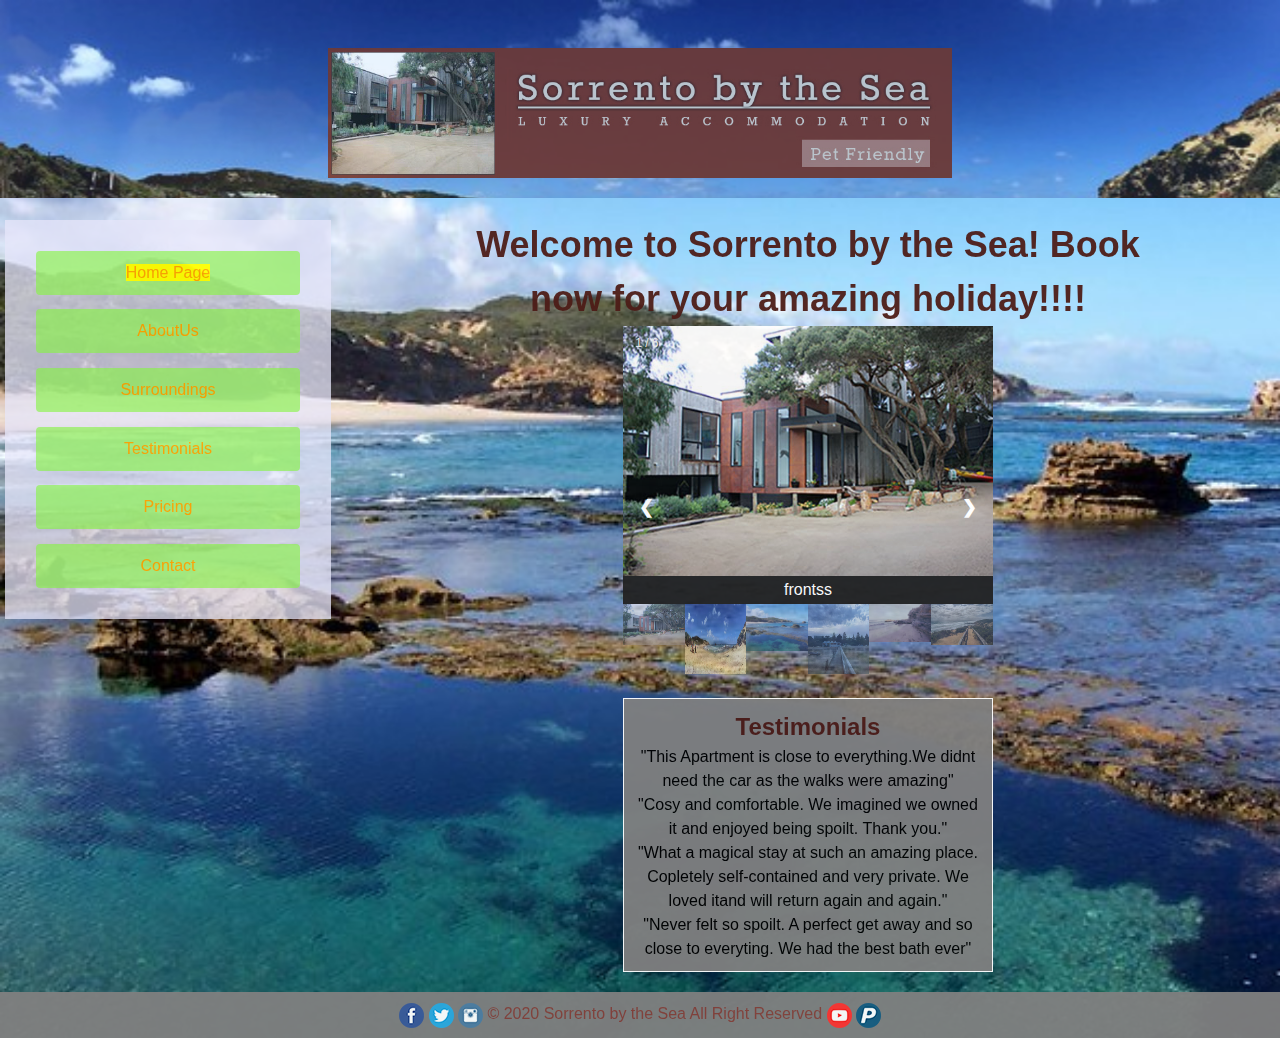
<file: index.html>
﻿<!DOCTYPE html>
<html lang="en">
<head>
    <meta charset="utf-8" />
    <link href="WebStyle.css" rel="stylesheet" />
    <title>Homepage</title>
</head>
<body>
    <header>
        
        <a href="index.html"><img src="image/sorrento_by_the_sea_logo.jpg" alt="sorrentoLogo" id="companyLogo" class="center" /></a>
    </header>
    
    <div class="flexcontainer">
        <nav>
            <ul>
                <li><a href="index.html" class="indicator">Home Page</a></li>
                <li><a href="AboutUs.html">AboutUs</a></li>
                <li><a href="Surroundings.html">Surroundings</a></li>
                <li><a href="Testimonials.html">Testimonials</a></li>
                <li><a href="Pricing.html">Pricing</a></li>
                <li><a href="Contact.html">Contact</a></li>
                <!--<li><a href="AboutUs">tesnewt</a></li>-->
            </ul>

        </nav>
        <article>
            <h2 id="welcome">Welcome to Sorrento by the Sea! Book now for your amazing holiday!!!!</h2>
            <div class="slideshow-container">
                <div class="mySlides fade">
                    <div class="numbertext">1 / 6</div>
                    <img src="image/apartment_front.jpg" alt="front"  class="homepic" style="width:100%" />
                   
                </div>
                <div class="mySlides fade">
                    <div class="numbertext">2 / 6</div>
                    <img src="image/back_beach.jpg" alt="backbeach" class="homepic" style="width:100%" />
                    
                </div>
                <div class="mySlides fade">
                    <div class="numbertext">3 / 6</div>
                    <img src="image/ocean_beach3.jpg" alt="oceanbeach3" class="homepic" style="width:100%" />
                    
                </div>
                <div class="mySlides fade">
                    <div class="numbertext">4 / 6</div>
                    <img src="image/sorrento_from_jetty.jpg" alt="jetty" class="homepic" style="width:100%" />
                    
                </div>
                <div class="mySlides fade">
                    <div class="numbertext">5 / 6</div>
                    <img src="image/ocean_beach.jpg" alt="oceanbeach" class="homepic" style="width:100%" />
                    
                </div>
                <div class="mySlides fade">
                    <div class="numbertext">6 / 6</div>
                    <img src="image/back_beach_sorrento.jpg" alt="backbeachsorrento" class="homepic" style="width:100%" />
                   
                </div>
                <a class="prev" onclick="plusSlides(-1)">&#10094;</a>
                <a class="next" onclick="plusSlides(1)">&#10095;</a>
                <!-- Image text -->
                <div class="caption-container">
                    <p id="caption"></p>
                </div>
                <!-- Thumbnail images -->
                <div class="row">
                    <div class="column">
                        <img class="demo cursor" src="image/apartment_front.jpg" style="width:100%; height:70%" onclick="currentSlide(1)" alt="frontss">
                    </div>
                    <div class="column">
                        <img class="demo cursor" src="image/back_beach.jpg" alt="backbeach" style="width:100%; height:70px" onclick="currentSlide(2)">
                    </div>
                    <div class="column">
                        <img class="demo cursor" src="image/ocean_beach3.jpg" alt="oceanbeach3" style="width:100%" onclick="currentSlide(3)">
                    </div>
                    <div class="column">
                        <img class="demo cursor" src="image/sorrento_from_jetty.jpg" alt="jetty" style="width:100%; height:70px" onclick="currentSlide(4)">
                    </div>
                    <div class="column">
                        <img class="demo cursor" src="image/ocean_beach.jpg" alt="oceanbeach" style="width:100%" onclick="currentSlide(5)">
                    </div>
                    <div class="column">
                        <img class="demo cursor" src="image/back_beach_sorrento.jpg" alt="backbeachsorrento" style="width:100%" onclick="currentSlide(6)">
                    </div>
                </div>

            </div>
            <br/>
           
            <section id="cxcomment">
                <a href="Testimonials.html"><h2>Testimonials</h2></a>
                <span>
                    "This Apartment is close to everything.We didnt need the car as the walks were amazing"<br />
                    "Cosy and comfortable. We imagined we owned it and enjoyed being spoilt. Thank you."<br />
                    "What a magical stay at such an amazing place. Copletely self-contained and very private.
                    We loved itand will return again and again."<br />
                    "Never felt so spoilt. A perfect get away and so close to everyting. We had the best bath ever"
                </span>


            </section>

        </article>
    </div>
    
    <footer>
       
        <a href="http://www.facebook.com"><img src="image/facebook_small.png" alt="facebook" class="footpic" /></a>
        <a href="http://www.twitter.com"><img src="image/twitter_small.png" alt="twitter" class="footpic" /></a>
        <a href="http://www.instagram.com"><img src="image/instagram_small.png" alt="instagram" class="footpic" /></a>
        © 2020 Sorrento by the Sea All Right Reserved
        <a href="http://www.youtube.com"><img src="image/youtube-variation_small.png" alt="youtube" class="footpic" /></a>
        <a href="http://www.paypal.com"><img src="image/paypal_small.png" alt="paypal" class="footpic" /></a>
        
    </footer>

    <script>
        var slideIndex = 1;
        showSlides(slideIndex);

        // Next/previous controls
        function plusSlides(n) {
            showSlides(slideIndex += n);
        }

        // Thumbnail image controls
        function currentSlide(n) {
            showSlides(slideIndex = n);
        }

        function showSlides(n) {
            var i;
            var slides = document.getElementsByClassName("mySlides");
            var dots = document.getElementsByClassName("demo");
            var captionText = document.getElementById("caption");
            if (n > slides.length) { slideIndex = 1 }
            if (n < 1) { slideIndex = slides.length }
            for (i = 0; i < slides.length; i++) {
                slides[i].style.display = "none";
            }
            for (i = 0; i < dots.length; i++) {
                dots[i].className = dots[i].className.replace(" active", "");
            }
            slides[slideIndex - 1].style.display = "block";
            dots[slideIndex - 1].className += " active";
            captionText.innerHTML = dots[slideIndex - 1].alt;
        }
    </script>
</body>
</html>
</file>
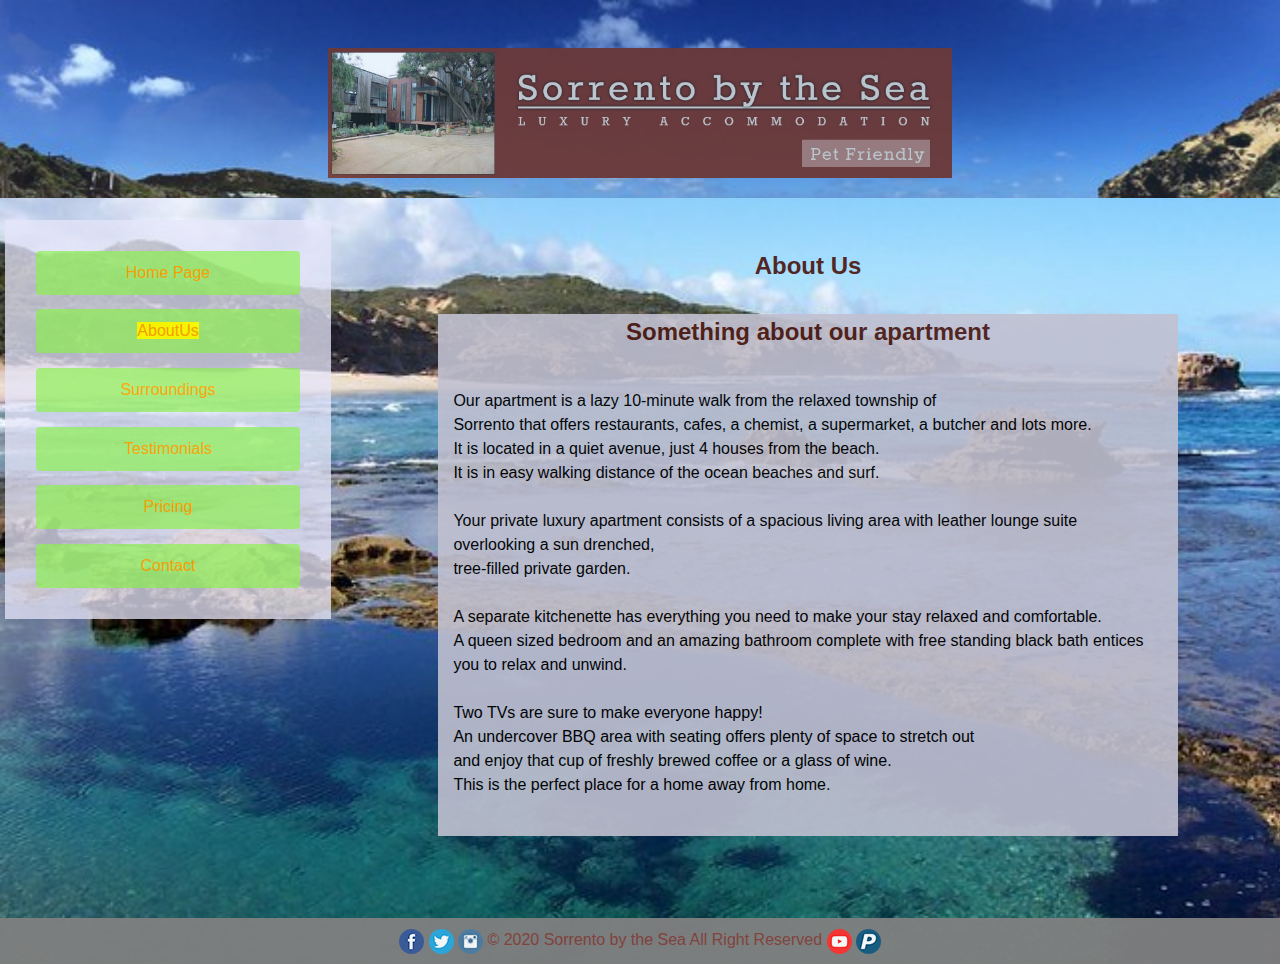
<file: AboutUs.html>
﻿<!DOCTYPE html>
<html lang="en">
<head>
    <meta charset="utf-8" />
    <link href="WebStyle.css" rel="stylesheet" />
    <title>About Us</title>
</head>
<body>
    <header>
        <a href="index.html"><img src="image/sorrento_by_the_sea_logo.jpg" alt="sorrentoLogo" id="companyLogo" class="center" /></a>
    </header>

    <div class="flexcontainer">
        <nav>
            <ul>
                <li><a href="index.html">Home Page</a></li>
                <li><a href="AboutUs.html" class="indicator">AboutUs</a></li>
                <li><a href="Surroundings.html">Surroundings</a></li>
                <li><a href="Testimonials.html">Testimonials</a></li>
                <li><a href="Pricing.html">Pricing</a></li>
                <li><a href="Contact.html">Contact</a></li>
            </ul>

        </nav>
        <article>
            <h2 style="justify-content: center;padding: 4%;">About Us</h2>
            
            <section class="aboutus">
                <h2>Something about our apartment</h2>
                <div style="text-align: left; padding: 15px;">
                    <p>
                        <br />Our apartment is a lazy 10-minute walk from the relaxed township of <br />
                        Sorrento that offers restaurants, cafes, a chemist, a supermarket, a butcher and lots more.<br />
                        It is located in a quiet avenue, just 4 houses from the beach.<br />
                        It is in easy walking distance of the ocean beaches and surf.<br /><br />
                    </p>
                    <p>
                        Your private luxury apartment consists of a spacious living area with leather lounge suite overlooking a sun drenched,<br />
                        tree-filled private garden.<br /><br />
                    </p>
                    <p>
                        A separate kitchenette has everything you need to make your stay relaxed and comfortable.<br />
                        A queen sized bedroom and an amazing bathroom complete with free standing black bath entices you to relax and unwind.<br /><br />
                    </p>
                    <p>
                        Two TVs are sure to make everyone happy! <br />
                        An undercover BBQ area with seating offers plenty of space to stretch out <br />
                        and enjoy that cup of freshly brewed coffee or a glass of wine.<br />
                        This is the perfect place for a home away from home.<br /><br />
    
                    </p>
                </div>
                
            </section>
        </article>
    </div>

    <footer>

        <a href="http://www.facebook.com"><img src="image/facebook_small.png" alt="facebook" class="footpic" /></a>
        <a href="http://www.twitter.com"><img src="image/twitter_small.png" alt="twitter" class="footpic" /></a>
        <a href="http://www.instagram.com"><img src="image/instagram_small.png" alt="instagram" class="footpic" /></a>
        © 2020 Sorrento by the Sea All Right Reserved
        <a href="http://www.youtube.com"><img src="image/youtube-variation_small.png" alt="youtube" class="footpic" /></a>
        <a href="http://www.paypal.com"><img src="image/paypal_small.png" alt="paypal" class="footpic" /></a>

    </footer>
</body>
</html>
</file>
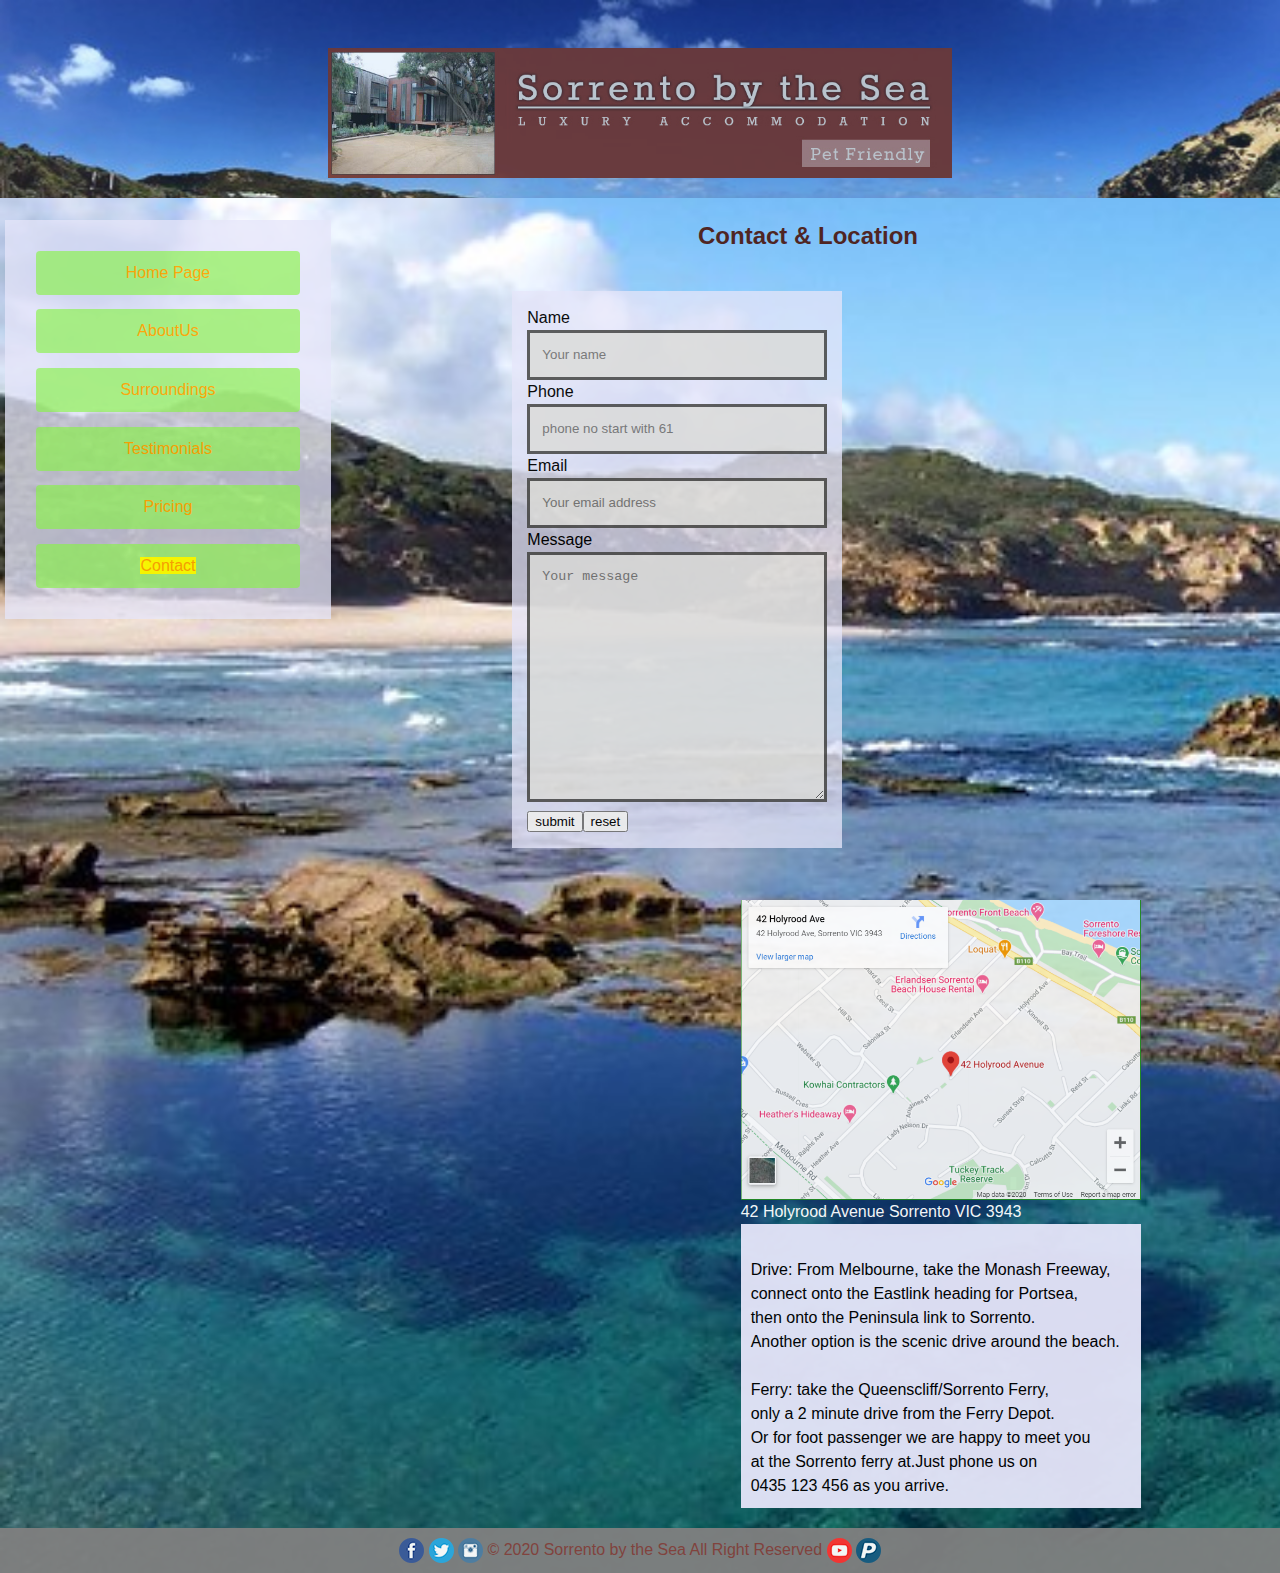
<file: Contact.html>
﻿<!DOCTYPE html>
<html lang="en">
<head>
    <meta charset="utf-8" />

    <link href="WebStyle.css" rel="stylesheet" />
    <script src="ContactsValidation.js"></script>
    <title>Contact</title>
</head>
<body>
    <header>
        <a href="Homepage.html"><img src="image/sorrento_by_the_sea_logo.jpg" alt="sorrentoLogo" id="companyLogo" class="center" /></a>
    </header>
    <div class="flexcontainer">
        <nav>
            <ul>
                <li><a href="index.html">Home Page</a></li>
                <li><a href="AboutUs.html">AboutUs</a></li>
                <li><a href="Surroundings.html">Surroundings</a></li>
                <li><a href="Testimonials.html">Testimonials</a></li>
                <li><a href="Pricing.html">Pricing</a></li>
                <li><a href="Contact.html" class="indicator">Contact</a></li>
            </ul>

        </nav>
        <article>
            <h2>Contact & Location</h2>
            <div class="contactform">
                <form name="Cform" action="#" method="post" onsubmit="return validateAll(this)">
                    <label id="lblName" for="name">Name</label><br />
                    <input type="text" id="name" class="valid" onblur="return validateName(this,txtName_Help)" name="anyname" placeholder="Your name" /><span id="txtName_Help"></span><br />

                    <label for="phone">Phone</label><br />
                    <input type="text" id="phone" class="valid" onblur="return validatePhoneNo(this,phone_Help)" name="phoneno" placeholder="phone no start with 61" /><span id="phone_Help"></span><br />

                    <label for="email">Email</label><br />
                    <input type="email" id="email" class="valid" onblur="return validateEmail(this,Email_Help)" name="emailaddress" placeholder="Your email address" /><span id="Email_Help"></span><br />

                    <label for="message">Message</label><br />
                    <textarea id="message" type="text" class="valid" onblur="return validateNonEmpty(this,txtmessage_Help)" name="messagesss" placeholder="Your message"></textarea><span id="txtmessage_Help"></span><br />
                    <p id="formErrorMessage"></p>
                    <input name="submit1" type="submit" value="submit" /><input name="Reset1" type="reset" value="reset" /><br />
                </form>
            </div>
            <div id="mapblock">
                <img src="image/LocationMap.png" alt="map" id="map" /><br />
                <p style="color: white;">42 Holyrood Avenue Sorrento VIC 3943</p>
                <p id="direction">
                   <br />Drive: From Melbourne, take the Monash Freeway,<br />
                    connect onto the Eastlink heading for Portsea,<br />
                    then onto the Peninsula link to Sorrento.<br />
                    Another option is the scenic drive around the beach. <br /><br />
                    Ferry: take the Queenscliff/Sorrento Ferry,<br />
                    only a 2 minute drive from the Ferry Depot. <br />
                    Or for foot passenger we are happy to meet you<br />
                    at the Sorrento ferry at.Just phone us on <br />
                    0435 123 456 as you arrive.<br />
                </p>
            </div>
            
        </article>
    </div>

    <footer>

        <a href="http://www.facebook.com"><img src="image/facebook_small.png" alt="facebook" class="footpic" /></a>
        <a href="http://www.twitter.com"><img src="image/twitter_small.png" alt="twitter" class="footpic" /></a>
        <a href="http://www.instagram.com"><img src="image/instagram_small.png" alt="instagram" class="footpic" /></a>
        © 2020 Sorrento by the Sea All Right Reserved
        <a href="http://www.youtube.com"><img src="image/youtube-variation_small.png" alt="youtube" class="footpic" /></a>
        <a href="http://www.paypal.com"><img src="image/paypal_small.png" alt="paypal" class="footpic" /></a>

    </footer>
</body>
</html>
</file>
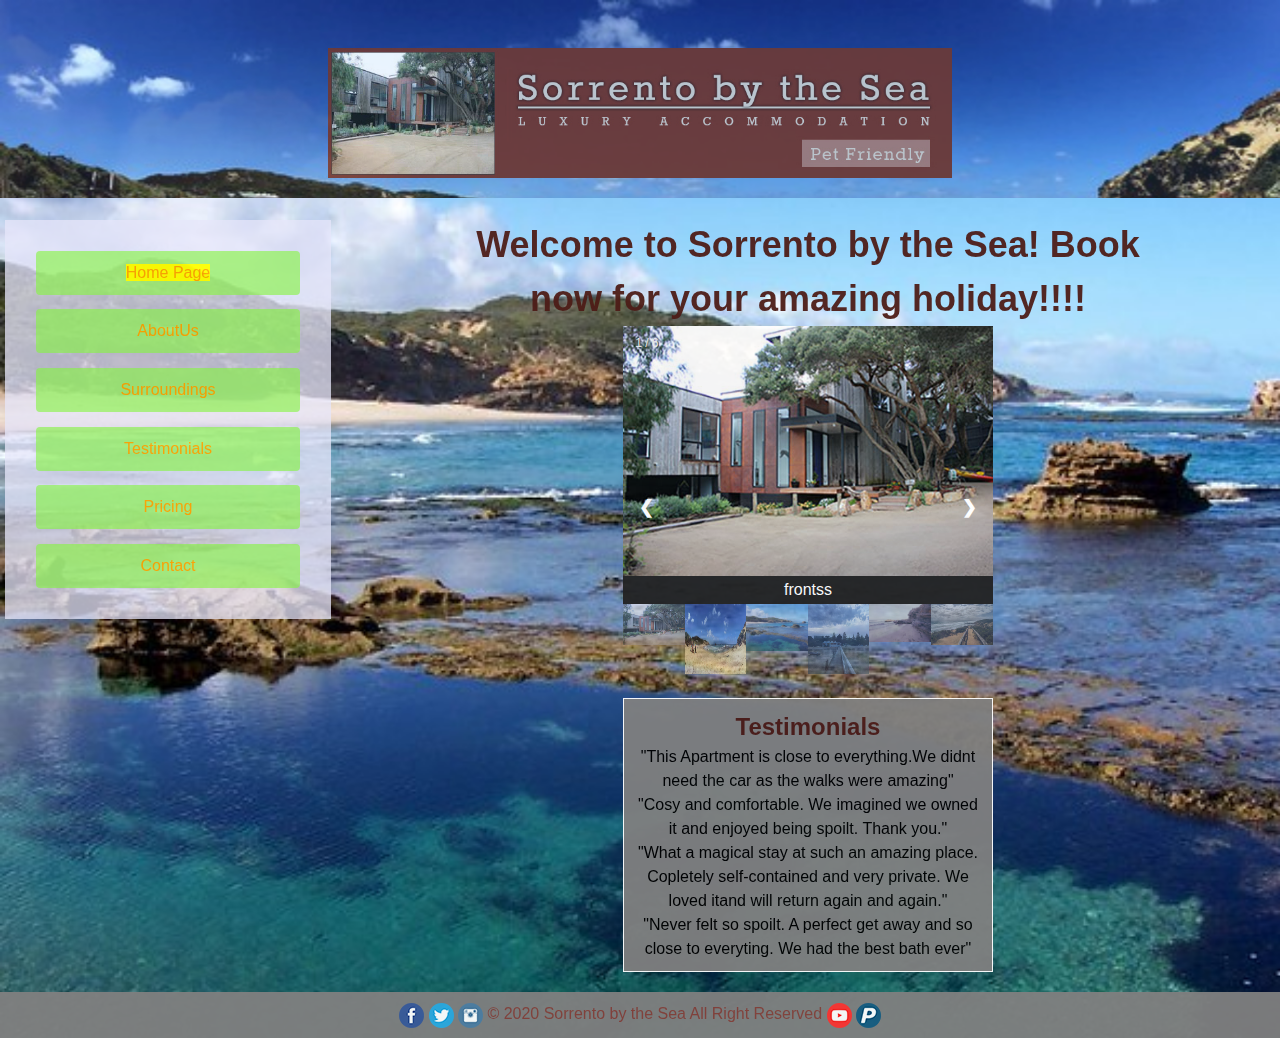
<file: Homepage.html>
﻿<!DOCTYPE html>
<html lang="en">
<head>
    <meta charset="utf-8" />
    <link href="WebStyle.css" rel="stylesheet" />
    <title>Homepage</title>
</head>
<body>
    <header>
        
        <a href="Homepage.html"><img src="image/sorrento_by_the_sea_logo.jpg" alt="sorrentoLogo" id="companyLogo" class="center" /></a>
    </header>
    
    <div class="flexcontainer">
        <nav>
            <ul>
                <li><a href="Homepage.html" class="indicator">Home Page</a></li>
                <li><a href="AboutUs.html">AboutUs</a></li>
                <li><a href="Surroundings.html">Surroundings</a></li>
                <li><a href="Testimonials.html">Testimonials</a></li>
                <li><a href="Pricing.html">Pricing</a></li>
                <li><a href="Contact.html">Contact</a></li>
                <!--<li><a href="AboutUs">tesnewt</a></li>-->
            </ul>

        </nav>
        <article>
            <h2 id="welcome">Welcome to Sorrento by the Sea! Book now for your amazing holiday!!!!</h2>
            <div class="slideshow-container">
                <div class="mySlides fade">
                    <div class="numbertext">1 / 6</div>
                    <img src="image/apartment_front.jpg" alt="front"  class="homepic" style="width:100%" />
                   
                </div>
                <div class="mySlides fade">
                    <div class="numbertext">2 / 6</div>
                    <img src="image/back_beach.jpg" alt="backbeach" class="homepic" style="width:100%" />
                    
                </div>
                <div class="mySlides fade">
                    <div class="numbertext">3 / 6</div>
                    <img src="image/ocean_beach3.jpg" alt="oceanbeach3" class="homepic" style="width:100%" />
                    
                </div>
                <div class="mySlides fade">
                    <div class="numbertext">4 / 6</div>
                    <img src="image/sorrento_from_jetty.jpg" alt="jetty" class="homepic" style="width:100%" />
                    
                </div>
                <div class="mySlides fade">
                    <div class="numbertext">5 / 6</div>
                    <img src="image/ocean_beach.jpg" alt="oceanbeach" class="homepic" style="width:100%" />
                    
                </div>
                <div class="mySlides fade">
                    <div class="numbertext">6 / 6</div>
                    <img src="image/back_beach_sorrento.jpg" alt="backbeachsorrento" class="homepic" style="width:100%" />
                   
                </div>
                <a class="prev" onclick="plusSlides(-1)">&#10094;</a>
                <a class="next" onclick="plusSlides(1)">&#10095;</a>
                <!-- Image text -->
                <div class="caption-container">
                    <p id="caption"></p>
                </div>
                <!-- Thumbnail images -->
                <div class="row">
                    <div class="column">
                        <img class="demo cursor" src="image/apartment_front.jpg" style="width:100%; height:70%" onclick="currentSlide(1)" alt="frontss">
                    </div>
                    <div class="column">
                        <img class="demo cursor" src="image/back_beach.jpg" alt="backbeach" style="width:100%; height:70px" onclick="currentSlide(2)">
                    </div>
                    <div class="column">
                        <img class="demo cursor" src="image/ocean_beach3.jpg" alt="oceanbeach3" style="width:100%" onclick="currentSlide(3)">
                    </div>
                    <div class="column">
                        <img class="demo cursor" src="image/sorrento_from_jetty.jpg" alt="jetty" style="width:100%; height:70px" onclick="currentSlide(4)">
                    </div>
                    <div class="column">
                        <img class="demo cursor" src="image/ocean_beach.jpg" alt="oceanbeach" style="width:100%" onclick="currentSlide(5)">
                    </div>
                    <div class="column">
                        <img class="demo cursor" src="image/back_beach_sorrento.jpg" alt="backbeachsorrento" style="width:100%" onclick="currentSlide(6)">
                    </div>
                </div>

            </div>
            <br/>
           
            <section id="cxcomment">
                <a href="Testimonials.html"><h2>Testimonials</h2></a>
                <span>
                    "This Apartment is close to everything.We didnt need the car as the walks were amazing"<br />
                    "Cosy and comfortable. We imagined we owned it and enjoyed being spoilt. Thank you."<br />
                    "What a magical stay at such an amazing place. Copletely self-contained and very private.
                    We loved itand will return again and again."<br />
                    "Never felt so spoilt. A perfect get away and so close to everyting. We had the best bath ever"
                </span>


            </section>

        </article>
    </div>
    
    <footer>
       
        <a href="http://www.facebook.com"><img src="image/facebook_small.png" alt="facebook" class="footpic" /></a>
        <a href="http://www.twitter.com"><img src="image/twitter_small.png" alt="twitter" class="footpic" /></a>
        <a href="http://www.instagram.com"><img src="image/instagram_small.png" alt="instagram" class="footpic" /></a>
        © 2020 Sorrento by the Sea All Right Reserved
        <a href="http://www.youtube.com"><img src="image/youtube-variation_small.png" alt="youtube" class="footpic" /></a>
        <a href="http://www.paypal.com"><img src="image/paypal_small.png" alt="paypal" class="footpic" /></a>
        
    </footer>

    <script>
        var slideIndex = 1;
        showSlides(slideIndex);

        // Next/previous controls
        function plusSlides(n) {
            showSlides(slideIndex += n);
        }

        // Thumbnail image controls
        function currentSlide(n) {
            showSlides(slideIndex = n);
        }

        function showSlides(n) {
            var i;
            var slides = document.getElementsByClassName("mySlides");
            var dots = document.getElementsByClassName("demo");
            var captionText = document.getElementById("caption");
            if (n > slides.length) { slideIndex = 1 }
            if (n < 1) { slideIndex = slides.length }
            for (i = 0; i < slides.length; i++) {
                slides[i].style.display = "none";
            }
            for (i = 0; i < dots.length; i++) {
                dots[i].className = dots[i].className.replace(" active", "");
            }
            slides[slideIndex - 1].style.display = "block";
            dots[slideIndex - 1].className += " active";
            captionText.innerHTML = dots[slideIndex - 1].alt;
        }
    </script>
</body>
</html>
</file>
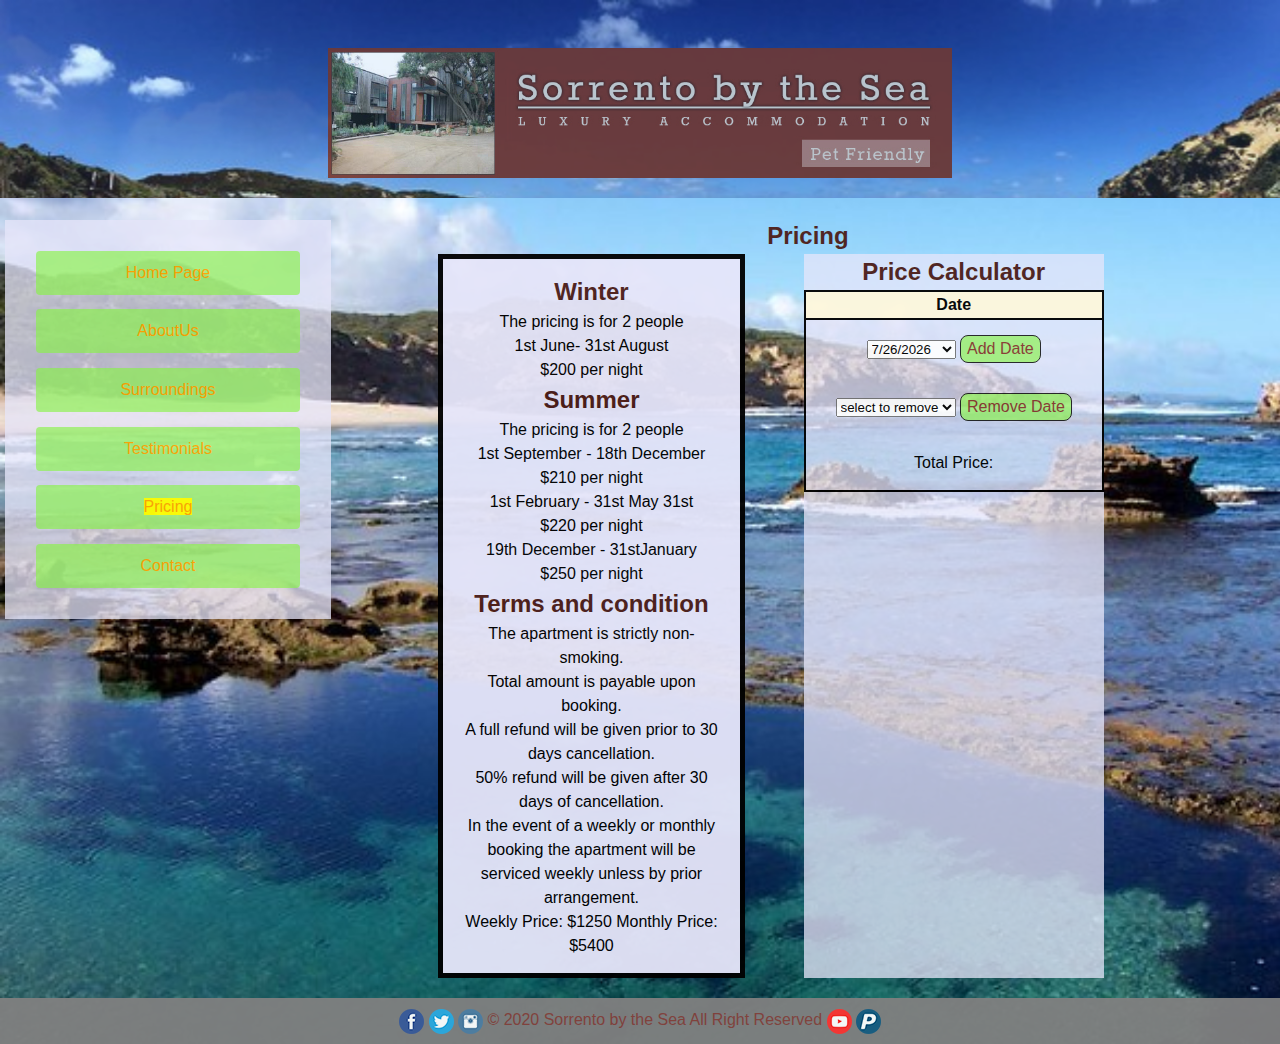
<file: Pricing.html>
﻿<!DOCTYPE html>
<html lang="en">
<head>
    <meta charset="utf-8" />

    <link href="WebStyle.css" rel="stylesheet" />
    
    <title>Pricing</title>
</head>
<body>
    <header>

        <a href="index.html"><img src="image/sorrento_by_the_sea_logo.jpg" alt="sorrentoLogo" id="companyLogo" class="center" /></a>

    </header>

    <div class="flexcontainer">
        <nav>
            <ul>
                <li><a href="index.html">Home Page</a></li>
                <li><a href="AboutUs.html">AboutUs</a></li>
                <li><a href="Surroundings.html">Surroundings</a></li>
                <li><a href="Testimonials.html">Testimonials</a></li>
                <li><a href="Pricing.html" class="indicator">Pricing</a></li>
                <li><a href="Contact.html">Contact</a></li>
                <!--<li><a href="AboutUs">tesnewt</a></li>-->
            </ul>

        </nav>
        <article>
            <h2>Pricing</h2>
            <div class="price-flexcontainer">
                
                
                <section class="price" >
                    <div>
                        <h2>Winter</h2>
                        The pricing is for 2 people<br />
                        1st June- 31st August <br />
                        $200 per night
                    </div>
                    <div>
                        <h2>Summer</h2>
                        The pricing is for 2 people<br />
                        1st September - 18th December<br />
                        $210 per night<br />
                        1st February - 31st May 31st<br />
                        $220 per night <br />
                        19th December - 31stJanuary<br />
                        $250 per night
                    </div>
                    <div>
                        <h2>Terms and condition</h2>
                        The apartment is strictly non-smoking.<br />
                        Total amount is payable upon booking.<br />
                        A full refund will be given prior to 30 days cancellation.<br />
                        50% refund will be given after 30 days of cancellation.<br />
                        In the event of a weekly or monthly booking the apartment
                         will be serviced weekly unless by prior arrangement.<br />
                        Weekly Price: $1250
                        Monthly Price: $5400
                    </div>
                </section>
                <section class="calculator">
                    <h3>Price Calculator</h3>
                    <table>
                        <tr>
                            <th>Date</th>
                            
                           
                        </tr>
                        <tr>
                            <td>
                                <select id="myDropDown"></select>
                                <button class="selectBtn" onclick="displayDate()">Add Date</button>
                            </td>
                            
                            
                        </tr>
                       
                        <tr>
                            <td>
                                <select id="myDropDown2">
                                    <option disabled value="" selected >select to remove</option>
                                </select>
                                <button class="selectBtn" onclick="removeDate()">Remove Date</button>
                            </td>
                        </tr>
                        <tr>
                            <td>
                                <p >Total Price: <span id="demo"></span></p>
                                
                            </td>
                            
                        </tr>

                    </table>
                    
                </section>
                
            </div>
            



        </article>
    </div>
    <footer>
        <a href="http://www.facebook.com"><img src="image/facebook_small.png" alt="facebook" class="footpic" /></a>
        <a href="http://www.twitter.com"><img src="image/twitter_small.png" alt="twitter" class="footpic" /></a>
        <a href="http://www.instagram.com"><img src="image/instagram_small.png" alt="instagram" class="footpic" /></a>
        © 2020 Sorrento by the Sea All Right Reserved
        <a href="http://www.youtube.com"><img src="image/youtube-variation_small.png" alt="youtube" class="footpic" /></a>
        <a href="http://www.paypal.com"><img src="image/paypal_small.png" alt="paypal" class="footpic" /></a>
    </footer>
    <script src="PricingCalculator.js"></script>
    <!--<script>
        /**Declare varible for date, firstDay and lastDay */
        //get the first day and last day of the current month
        var date = new Date(); //get the current date and time
        var firstDay = new Date(date.getFullYear(), date.getMonth(), date.getDate());
        var lastDay = new Date(date.getFullYear(), date.getMonth() + 4, 0);

        /** use while loop to generate dates in the dropdown list with the next 3 months dates */
        while (firstDay <= lastDay) {
            var option = document.createElement("option"); //<otpion></option>
            var text = document.createTextNode(firstDay.toLocaleDateString());//XX/XX/XXXX
            option.appendChild(text);//<otpion>XX/XX/XXXX</option>
            document.getElementById("myDropDown").appendChild(option);
            //<select id="myDropDown"><option>XX/XX/XXXX</option>..</select>
            firstDay.setDate(firstDay.getDate() + 1);
        }
        /**delcare an array to store all selected dates*/
        var selectedDates = new Array(); //empty array


        /**
         * define a function to display the selected dates and add the date into the list
         * */
        function displayDate() {


            /**stroe the selected date in to array*/
            var selected = document.getElementById("myDropDown").value;
            selectedDates.push(new DatePrice(selected));

            /**display the total price of all selected dates*/
            var total = 0;
            for (var i = 0; i < selectedDates.length; i++) {
                total += selectedDates[i].p;
            }
            document.getElementById("demo0").innerHTML = "the total price is ";
            document.getElementById("demo").innerHTML = total;

            /**
             *  sort out the order od date
             * @param {date} a - date A
             * @param {date}b - date B
             * @returns -1, 1 or 0
             * */
            selectedDates.sort(function (a, b) {
                let selectDateA = a.d;
                let selectDateB = b.d;
                if (selectDateA < selectDateB) {
                    return -1;
                }
                if (selectDateA > selectDateB) {
                    return 1;
                }
                return 0;
            });

            /**add the slected date to the second drop down*/
            document.getElementById("myDropDown2").innerHTML = "" //<select id="myDropDown2"</select> clear selection
            for (var i = 0; i < selectedDates.length; i++) {
                var option = document.createElement("option"); //<otpion></option>
                var text = document.createTextNode(selectedDates[i].d.toLocaleDateString());//XX/XX/XXXX
                option.appendChild(text);//<otpion>XX/XX/XXXX</option>
                document.getElementById("myDropDown2").appendChild(option);
            }
        }
        /**
         * This is to find the sorted date and remove it with binary search*/
        function removeDate() {

            /**
             * To do a binary search of the date property
             * @param {string} value
             * @param {number} list
             * @returns {number} position of date property
             */
            function binarySearch(value, list) {

                var match = value.match(/(\d{1,2})\/(\d{1,2})\/(\d{4})/);
                let valueDate = new Date(parseInt(match[3]), parseInt(match[1]) - 1, parseInt(match[2]));

                let first = 0;    //left endpoint
                let last = list.length - 1;   //right endpoint
                let position = -1;
                let found = false;
                let middle;

                while (found === false && first <= last) {
                    middle = Math.floor((first + last) / 2);
                    if (list[middle].d.valueOf() == valueDate.valueOf()) {
                        found = true;
                        position = middle;
                    } else if (list[middle].d.valueOf() > valueDate.valueOf()) {  //if in lower half
                        last = middle - 1;
                    } else {  //in in upper half
                        first = middle + 1;
                    }
                }
                return position;
            }

            var selectedRemove = document.getElementById("myDropDown2").value;
            let binaryPosition = binarySearch(selectedRemove, selectedDates);

            /**remove the date with For loop */
            for (var i = 0; i < selectedDates.length; i++) {

                if (selectedRemove == selectedDates[i].d.toLocaleDateString()) {
                    //remove from second dropdown
                    //var indexDropDown = document.getElementById("myDropDown2").selectedIndex;
                    document.getElementById("myDropDown2").remove(binaryPosition);
                    //update total
                    var total = document.getElementById("demo").innerHTML;
                    total -= selectedDates[i].p;
                    //remove from array
                    selectedDates.splice(i, 1);
                }
            }
            //update the total on demo
            document.getElementById("demo").innerHTML = total;

        }




        /**
         * define a class to store the bookingdate and booking price
         */
        class DatePrice {
            /**
             * constructor to store date and get price
             * @constructor
             * @param {Date} d - a date added from the list
             */
            constructor(d) {//d - string booking date
                this.d = new Date(d);//this.d (booking date) - Date obj property
                this.p = this.getPrice(); // this.p (booking price) - a number property
            }
            /**
             * Get the value of price with selected date using if and else if statement
             * @param {Date} d - selected date
             * @returns {number} the price value
             */
            getPrice(d) {


                if (this.d.getMonth() === 0) {
                    return 250;
                }
                else if (this.d.getMonth() >= 1 && this.d.getMonth() <= 4) {
                    return 220;
                }
                else if (this.d.getMonth() >= 5 && this.d.getMonth() <= 7) {
                    return 200;
                }
                else if (this.d.getMonth() >= 8 && this.d.getMonth() <= 10) {
                    return 210
                }
                else if (this.d.getMonth() === 11 && this.d.getDate() <= 18) {
                    return 210;
                }
                else if (this.d.getMonth() === 11 && this.d.getDate() > 18) {
                    return 250;
                }


            }

        }

    </script>-->
</body>
</html>
</file>
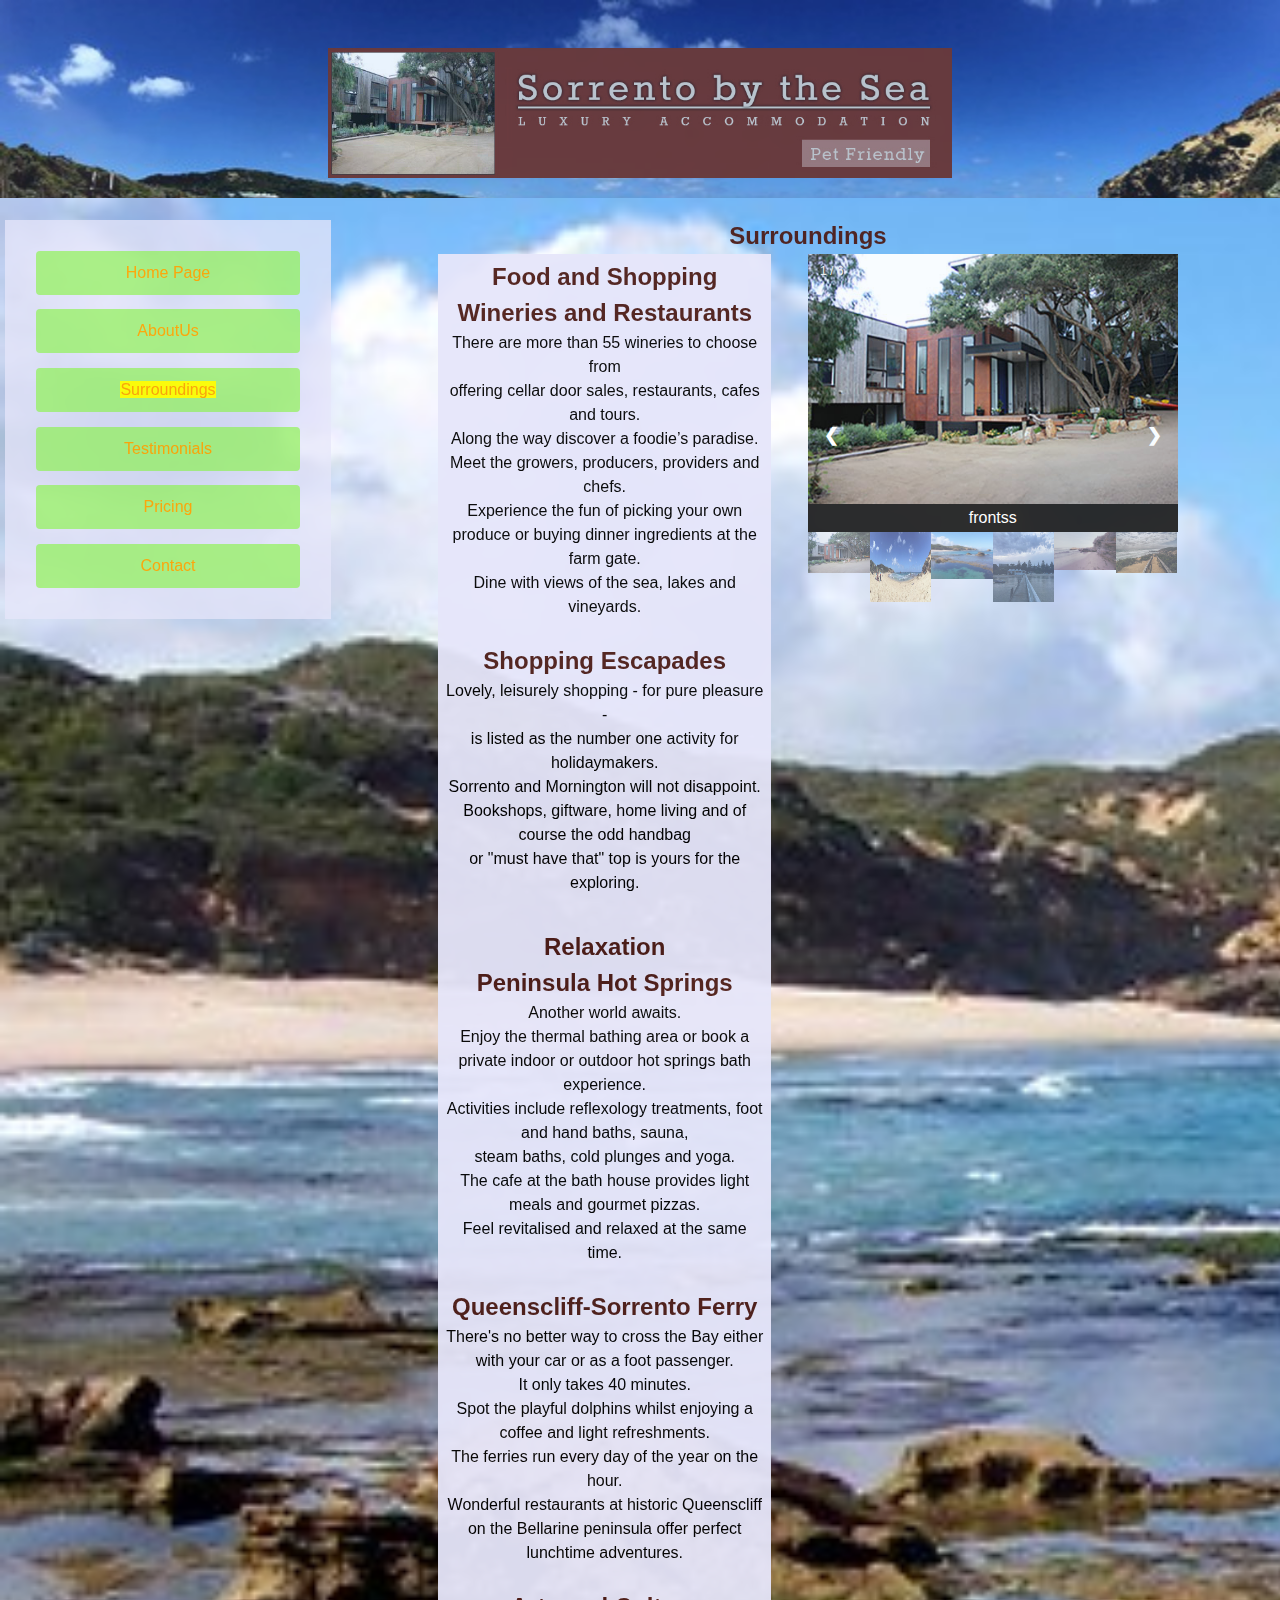
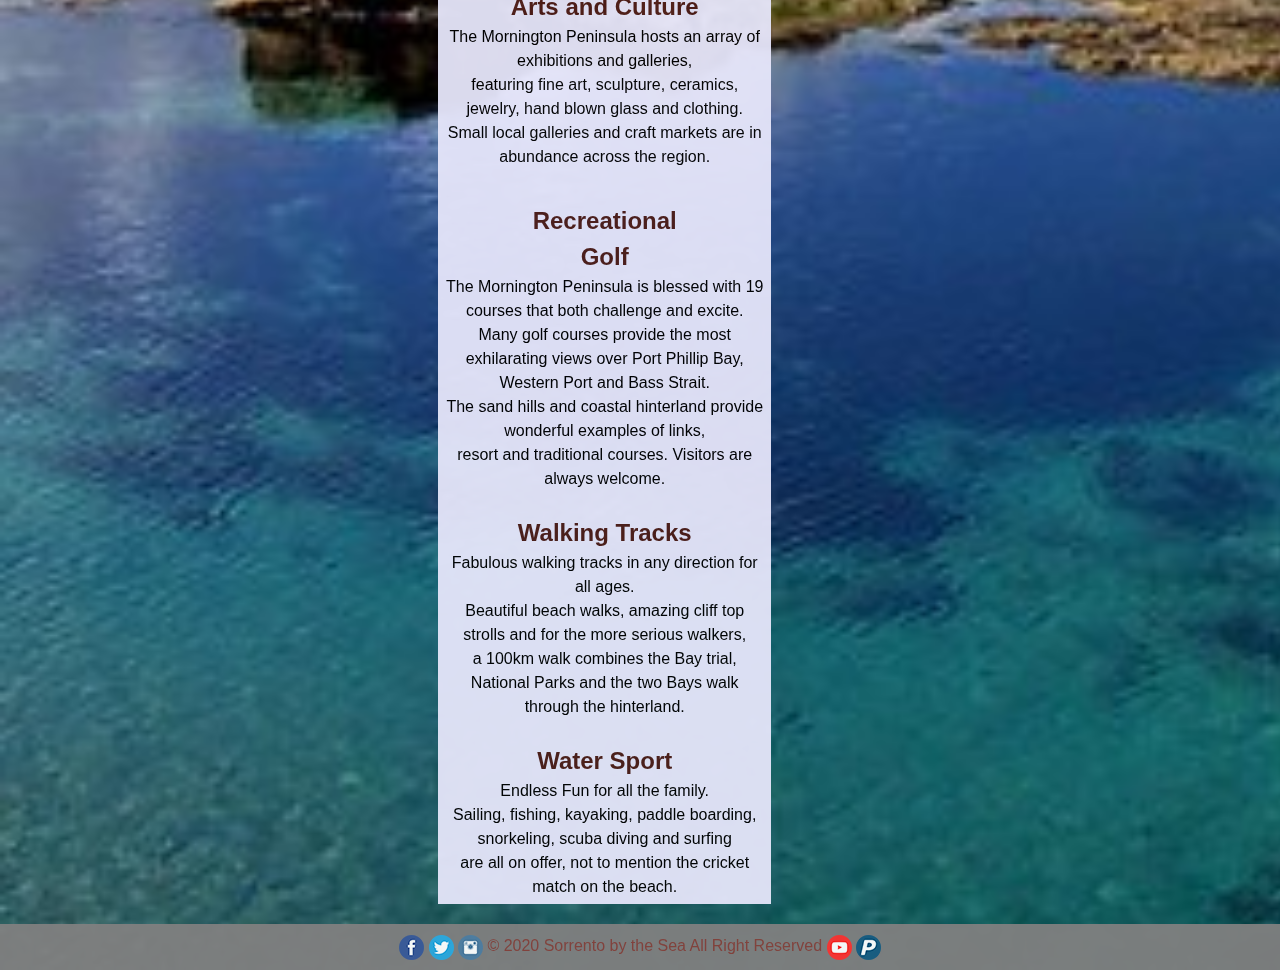
<file: Surroundings.html>
﻿<!DOCTYPE html>
<html lang="en">
<head>
    <meta charset="utf-8" />
    <link href="WebStyle.css" rel="stylesheet" />
    <title>Surroundings</title>
</head>
<body>
    <header>
        <a href="index.html"><img src="image/sorrento_by_the_sea_logo.jpg" alt="sorrentoLogo" id="companyLogo" class="center" /></a>
    </header>
    <div class="flexcontainer">
        <nav>
            <ul>
                <li><a href="index.html">Home Page</a></li>
                <li><a href="AboutUs.html">AboutUs</a></li>
                <li><a href="Surroundings.html" class="indicator">Surroundings</a></li>
                <li><a href="Testimonials.html">Testimonials</a></li>
                <li><a href="Pricing.html">Pricing</a></li>
                <li><a href="Contact.html">Contact</a></li>
            </ul>

        </nav>
        <article>
            <h2>Surroundings</h2>
            <div class="slideshow-container-surrounding">
                <div class="mySlides fade">
                    <div class="numbertext">1 / 6</div>
                    <img src="image/apartment_front.jpg" alt="front" class="homepic" style="width:100%" />

                </div>
                <div class="mySlides fade">
                    <div class="numbertext">2 / 6</div>
                    <img src="image/back_beach.jpg" alt="backbeach" class="homepic" style="width:100%" />

                </div>
                <div class="mySlides fade">
                    <div class="numbertext">3 / 6</div>
                    <img src="image/ocean_beach3.jpg" alt="oceanbeach3" class="homepic" style="width:100%" />

                </div>
                <div class="mySlides fade">
                    <div class="numbertext">4 / 6</div>
                    <img src="image/sorrento_from_jetty.jpg" alt="jetty" class="homepic" style="width:100%" />

                </div>
                <div class="mySlides fade">
                    <div class="numbertext">5 / 6</div>
                    <img src="image/ocean_beach.jpg" alt="oceanbeach" class="homepic" style="width:100%" />

                </div>
                <div class="mySlides fade">
                    <div class="numbertext">6 / 6</div>
                    <img src="image/back_beach_sorrento.jpg" alt="backbeachsorrento" class="homepic" style="width:100%" />

                </div>
                <a class="prev" onclick="plusSlides(-1)">&#10094;</a>
                <a class="next" onclick="plusSlides(1)">&#10095;</a>
                <!-- Image text -->
                <div class="caption-container">
                    <p id="caption"></p>
                </div>
                <!-- Thumbnail images -->
                <div class="row">
                    <div class="column">
                        <img class="demo cursor" src="image/apartment_front.jpg" style="width:100%; height:70%" onclick="currentSlide(1)" alt="frontss">
                    </div>
                    <div class="column">
                        <img class="demo cursor" src="image/back_beach.jpg" alt="backbeach" style="width:100%; height:70px" onclick="currentSlide(2)">
                    </div>
                    <div class="column">
                        <img class="demo cursor" src="image/ocean_beach3.jpg" alt="oceanbeach3" style="width:100%" onclick="currentSlide(3)">
                    </div>
                    <div class="column">
                        <img class="demo cursor" src="image/sorrento_from_jetty.jpg" alt="jetty" style="width:100%; height:70px" onclick="currentSlide(4)">
                    </div>
                    <div class="column">
                        <img class="demo cursor" src="image/ocean_beach.jpg" alt="oceanbeach" style="width:100%" onclick="currentSlide(5)">
                    </div>
                    <div class="column">
                        <img class="demo cursor" src="image/back_beach_sorrento.jpg" alt="backbeachsorrento" style="width:100%" onclick="currentSlide(6)">
                    </div>
                </div>

            </div>
            <section class="surrounding">
                <h2>Food and Shopping<br /></h2>
                <h3>Wineries and Restaurants</h3>
                <p>
                    There are more than 55 wineries to choose from<br />
                    offering cellar door sales, restaurants, cafes and tours.<br />
                    Along the way discover a foodie’s paradise. Meet the growers, producers, providers and chefs.<br />
                    Experience the fun of picking your own produce or buying dinner ingredients at the farm gate.<br />
                    Dine with views of the sea, lakes and vineyards.<br /><br />
                </p>
                <h3>Shopping Escapades</h3>
                <p>
                    Lovely, leisurely shopping - for pure pleasure -<br />
                    is listed as the number one activity for holidaymakers.<br />
                    Sorrento and Mornington will not disappoint.<br />
                    Bookshops, giftware, home living and of course the odd handbag<br />
                    or "must have that" top is yours for the exploring.<br /><br />
                </p>
            </section>
            <section class="surrounding">
                <h2>Relaxation<br /></h2>
                <h3>Peninsula Hot Springs</h3>
                <p>
                    Another world awaits.<br />
                    Enjoy the thermal bathing area or book a private indoor or outdoor hot springs bath experience.<br />
                    Activities include reflexology treatments, foot and hand baths, sauna,<br />
                    steam baths, cold plunges and yoga.<br />
                    The cafe at the bath house provides light meals and gourmet pizzas.<br />
                    Feel revitalised and relaxed at the same time.<br /><br />
                </p>
                <h3>
                    Queenscliff-Sorrento Ferry
                </h3>
                <p>
                    There's no better way to cross the Bay either with your car or as a foot passenger.<br />
                    It only takes 40 minutes.<br />
                    Spot the playful dolphins whilst enjoying a coffee and light refreshments.<br />
                    The ferries run every day of the year on the hour.<br />
                    Wonderful restaurants at historic Queenscliff on the Bellarine peninsula offer perfect lunchtime adventures.<br /><br />
                </p>
                <h3>Arts and Culture</h3>
                <p>
                    The Mornington Peninsula hosts an array of exhibitions and galleries,<br />
                    featuring fine art, sculpture, ceramics, jewelry, hand blown glass and clothing.<br />
                    Small local galleries and craft markets are in abundance across the region.<br /><br />
                </p>
            </section>
            <section class="surrounding">
                <h2>Recreational</h2>
                <h3>Golf</h3>
                <p>
                    The Mornington Peninsula is blessed with 19 courses that both challenge and excite.<br />
                    Many golf courses provide the most exhilarating views over Port Phillip Bay,<br />
                    Western Port and Bass Strait.<br />
                    The sand hills and coastal hinterland provide wonderful examples of links,<br />
                    resort and traditional courses. Visitors are always welcome.<br /><br />
                </p>
                <h3>Walking Tracks</h3>
                <p>
                    Fabulous walking tracks in any direction for all ages.<br />
                    Beautiful beach walks, amazing cliff top strolls and for the more serious walkers,<br />
                    a 100km walk combines the Bay trial, National Parks and the two Bays walk through the hinterland.<br /><br />
                </p>
                <h3>Water Sport</h3>
                <p>
                    Endless Fun for all the family.<br />
                    Sailing, fishing, kayaking, paddle boarding, snorkeling, scuba diving and surfing<br />
                    are all on offer, not to mention the cricket match on the beach.<br />
                </p>
            </section>
        </article>
    </div>

    <footer>

        <a href="http://www.facebook.com"><img src="image/facebook_small.png" alt="facebook" class="footpic" /></a>
        <a href="http://www.twitter.com"><img src="image/twitter_small.png" alt="twitter" class="footpic" /></a>
        <a href="http://www.instagram.com"><img src="image/instagram_small.png" alt="instagram" class="footpic" /></a>
        © 2020 Sorrento by the Sea All Right Reserved
        <a href="http://www.youtube.com"><img src="image/youtube-variation_small.png" alt="youtube" class="footpic" /></a>
        <a href="http://www.paypal.com"><img src="image/paypal_small.png" alt="paypal" class="footpic" /></a>

    </footer>
    <script>
        var slideIndex = 1;
        showSlides(slideIndex);

        // Next/previous controls
        function plusSlides(n) {
            showSlides(slideIndex += n);
        }

        // Thumbnail image controls
        function currentSlide(n) {
            showSlides(slideIndex = n);
        }

        function showSlides(n) {
            var i;
            var slides = document.getElementsByClassName("mySlides");
            var dots = document.getElementsByClassName("demo");
            var captionText = document.getElementById("caption");
            if (n > slides.length) { slideIndex = 1 }
            if (n < 1) { slideIndex = slides.length }
            for (i = 0; i < slides.length; i++) {
                slides[i].style.display = "none";
            }
            for (i = 0; i < dots.length; i++) {
                dots[i].className = dots[i].className.replace(" active", "");
            }
            slides[slideIndex - 1].style.display = "block";
            dots[slideIndex - 1].className += " active";
            captionText.innerHTML = dots[slideIndex - 1].alt;
        }
    </script>
</body>
</html>
</file>
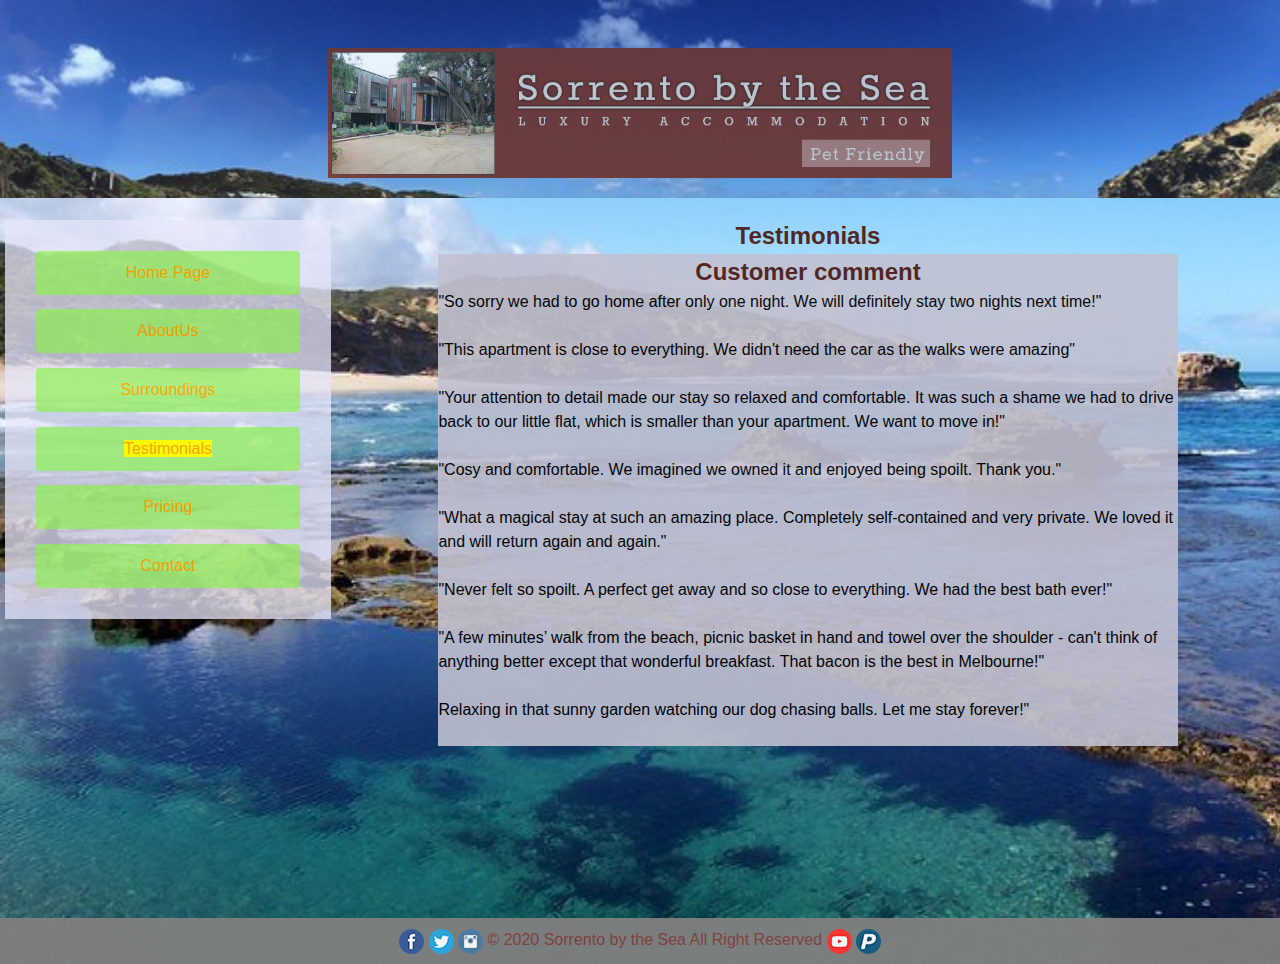
<file: Testimonials.html>
﻿<!DOCTYPE html>
<html lang="en">
<head>
    <meta charset="utf-8" />
    <link href="WebStyle.css" rel="stylesheet" />
    <title>Testimonials</title>
</head>
<body>
    <header>
        <a href="index.html"><img src="image/sorrento_by_the_sea_logo.jpg" alt="sorrentoLogo" id="companyLogo" class="center" /></a>

    </header>

    <div class="flexcontainer">
        <nav>
            <ul>
                <li><a href="index.html">Home Page</a></li>
                <li><a href="AboutUs.html">AboutUs</a></li>
                <li><a href="Surroundings.html">Surroundings</a></li>
                <li><a href="Testimonials.html" class="indicator">Testimonials</a></li>
                <li><a href="Pricing.html">Pricing</a></li>
                <li><a href="Contact.html">Contact</a></li>
            </ul>

        </nav>
        <article>
            <h2>Testimonials</h2>
            <section class="testimonial">
                <h3>Customer comment</h3>
                <p style="text-align: left;">
                    "So sorry we had to go home after only one night. We will definitely stay two nights next time!"<br /><br />
                    "This apartment is close to everything. We didn't need the car as the walks were amazing"<br /><br />
                    "Your attention to detail made our stay so relaxed and comfortable. It was such a shame we had to drive back to our little flat, which is smaller than your apartment. We want to move in!"<br /><br />
                    "Cosy and comfortable. We imagined we owned it and enjoyed being spoilt.  Thank you."<br /><br />
                    "What a magical stay at such an amazing place. Completely self-contained and very private. We loved it and will return again and again."<br /><br />
                    "Never felt so spoilt. A perfect get away and so close to everything. We had the best bath ever!"<br /><br />
                    "A few minutes’ walk from the beach, picnic basket in hand and towel over the shoulder - can't think of anything better except that wonderful breakfast. That bacon is the best in Melbourne!"<br /><br />
                    Relaxing in that sunny garden watching our dog chasing balls. Let me stay forever!"<br /><br />

                </p>
                </section>
        </article>
    </div>
    <footer>
        <a href="http://www.facebook.com"><img src="image/facebook_small.png" alt="facebook" class="footpic" /></a>
        <a href="http://www.twitter.com"><img src="image/twitter_small.png" alt="twitter" class="footpic" /></a>
        <a href="http://www.instagram.com"><img src="image/instagram_small.png" alt="instagram" class="footpic" /></a>
        © 2020 Sorrento by the Sea All Right Reserved
        <a href="http://www.youtube.com"><img src="image/youtube-variation_small.png" alt="youtube" class="footpic" /></a>
        <a href="http://www.paypal.com"><img src="image/paypal_small.png" alt="paypal" class="footpic" /></a>
    </footer>
</body>
</html>
</file>
<file: WebStyle.css>
﻿* {
    margin-top: 0px;
    margin-bottom: 0px;
    margin-left:0px;
    margin-right:0px;
    line-height: 150%;
    
}
a {
    text-decoration: none;
    color: orange;
}
a:visited {
    color: orange;
}

a:hover {
    color: #555;
}
 a:active {
    color: orangered;
 }

.indicator{
    background-color:yellow;
}

header{
    background-image: url("./image/back_beach.jpg");
    background-repeat: no-repeat;
    background-size: inherit;
    padding:10px;
    padding-top: 3%;
    min-height: 20vh;
    opacity: 0.9;
   
}
body {
    font-family: 'Helvetica', 'Calibri',sans-serif;
    background-image: url("./image/ocean_beach3.jpg");
    background-repeat: no-repeat;
    background-size:cover;
    opacity: 0.95;
}
footer {
    background-color: grey;
    color: #87423c;
    text-align:center;
    padding:10px;

}
article {
    
    flex-grow: 4;
    margin:auto;
    width:600px;
    min-height: 80vh;
    padding:20px;
    padding-left: 8%;
    padding-right: 8%;
    
}
section{
    text-align: center;
}
h1{
    color:#87423c;
    font-size:36px;
    text-align:center;
}
h2,h3{
    color:#4d1d18;
    font-size:24px;
    text-align:center;
}
#welcome{
    text-align:center;
    font-size:36px;
}
#surroundingpic{
    width:52%;
    float:right;
}
#beach1{
    width:550px;
    height:400px;
}
nav{
   
    flex-grow:1; 
    padding:5px;
    width:250px;
   
}
nav li{
    list-style-type:none;
    display:block;
    text-align:center;
    padding:10px;
    background-color: rgba(151, 241, 99, 0.808);
    margin:5%;
    
    border-radius:4px;
}

nav ul{
    background-color: rgba(230, 230, 250, 0.801);
    padding-inline-start: 0px;
    padding:5%;
    margin-top: 5%;
}

.homepic{
    width:350px;
    height:250px;
    margin:0px;
    padding:0px;
}
#mapblock{
    margin-left:20px;
    margin-right:5%;
    margin-top:7%;
    float:right;
}
#map {
    width: 400px;
    height: 300px;    
}
.contactform{
    margin-left:10%;
    margin-top:5%;
    float:left;
    background-color: rgba(230, 230, 250, 0.801);
    padding:15px;
}
input[type=text],input[type=email], textarea{
    width:300px;
    padding:12px;
    border:3px solid #555;
    
}
textarea{
    height:250px;
}
#cxcomment {
    background-color: grey;
    border: 1px solid white;
    width: 50%;
    margin:auto;
    padding:10px;
}
.testimonial,.aboutus{
    background-color: rgb(193, 193, 209,0.95);
    
    justify-content: center;
    align-items: center;
}
.price{
    background-color: lavender;
    padding: 15px;
    justify-content: center;
    border:thick solid black;

}
.surrounding {
    background-color: lavender;
    width: 45%;
    padding: 5px;
}
#direction {
    background-color: lavender;
    padding:10px
}



.flexcontainer {
    display: flex;
    align-items: stretch;
    
    justify-content:center;
   align-self: center;
}
.center{
    display:block;
    margin-left:auto;
    margin-right:auto;
    width:auto;
    padding:10px;
    height:150px;
}

.price-flexcontainer{
    display: flex;
    gap: 8%;
}

* {
    box-sizing: border-box
}

/* Slideshow container */
.slideshow-container {
    max-width: 50%;
    position: relative;
    margin: auto;
    
}
.slideshow-container-surrounding {
    max-width: 50%;
    position: relative;
    margin: auto;
    float: right;
}
img {
    vertical-align: middle;
}

/* Hide the images by default */
.mySlides {
    display: none;
}

/* Add a pointer when hovering over the thumbnail images */
.cursor {
    cursor: pointer;
}

/* Next & previous buttons */
.prev, .next {
    cursor: pointer;
    position: absolute;
    top: 50%;
    width: auto;
    margin-top: -22px;
    padding: 16px;
    color: white;
    font-weight: bold;
    font-size: 18px;
    transition: 0.6s ease;
    border-radius: 0 3px 3px 0;
    user-select: none;
}

/* Position the "next button" to the right */
.next {
    right: 0;
    border-radius: 3px 0 0 3px;
}

    /* On hover, add a black background color with a little bit see-through */
    .prev:hover, .next:hover {
        background-color: rgba(0,0,0,0.8);
    }

/* Caption text */
.text {
    color: #f2f2f2;
    font-size: 15px;
    padding: 8px 12px;
    position: absolute;
    bottom: 8px;
    width: 100%;
    text-align: center;
}

/* Number text (1/3 etc) */
.numbertext {
    color: #f2f2f2;
    font-size: 12px;
    padding: 8px 12px;
    position: absolute;
    top: 0;
}

/* Container for image text */
.caption-container {
    text-align: center;
    background-color: #222;
    padding: 2px 16px;
    color: white;
}

.row:after {
    content: "";
    display: table;
    clear: both;
}

/* Six columns side by side */
.column {
    float: left;
    width: 16.66%;
}

/* Add a transparency effect for thumnbail images */
.demo {
    opacity: 0.6;
}

    .active, .dot:hover {
        background-color: #717171;
    }

/* Fading animation */
.fade {
    -webkit-animation-name: fade;
    -webkit-animation-duration: 1.5s;
    animation-name: fade;
    animation-duration: 1.5s;
}

/*JS contacts validation*/
input.valid, textarea.valid {
    background: #dddddd;
}

input.invalid, textarea.invalid {
    background: #faa;
}

.calculator{
    
    margin-right: 10%;
    background-color: rgba(230, 230, 250, 0.801);
}

table {
    border: 2px solid black;
    border-radius: 8px;
    width: 300px;
    border-collapse: collapse;
    
}
th{
    background-color: cornsilk;
    border: 2px solid black;
}
td{
 
    padding:5%;
    width: 50%;
}

.select{
    padding:5px;
}

.selectBtn{
    background-color: rgba(151, 241, 99, 0.808);
    font-size: 16px;
    color: #88382f;
    cursor: pointer;
    border: #222 1px solid;
    border-radius: 8px;
    
}
</file>
